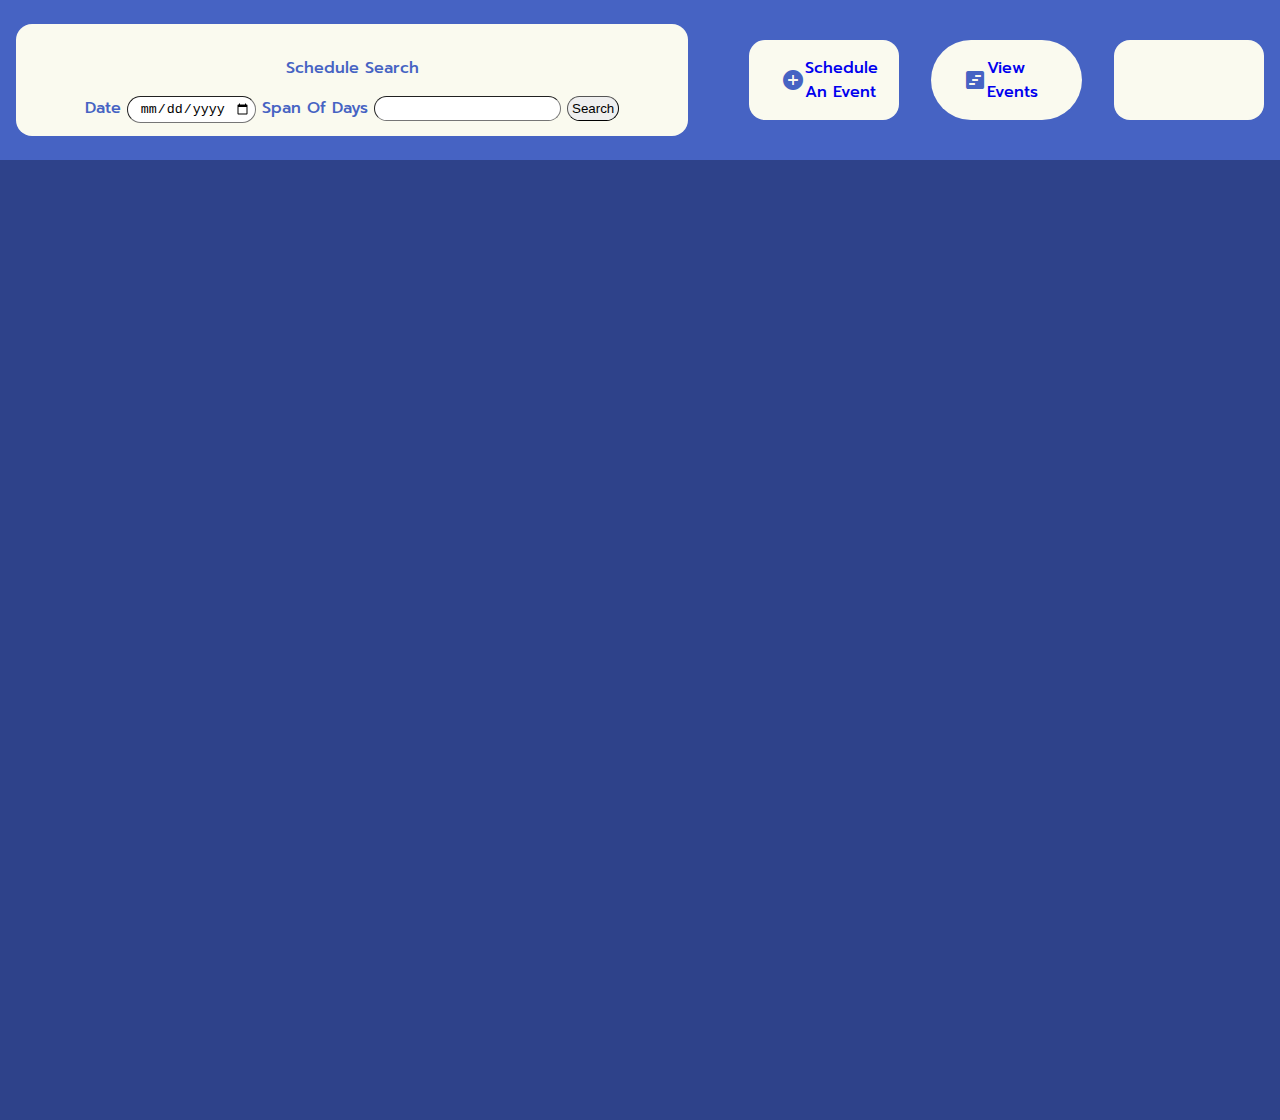
<file: client/index.html>
<!DOCTYPE html>
<html lang="en">
  <head>
    <meta charset="UTF-8" />
    <meta name="viewport" content="width=device-width, initial-scale=1.0" />
    <link rel="stylesheet" href="style.css" />
    <title>Final Scheduler</title>
    <link rel="preconnect" href="https://fonts.googleapis.com" />
    <link rel="preconnect" href="https://fonts.gstatic.com" crossorigin />
    <link
      href="https://fonts.googleapis.com/css2?family=Josefin+Sans:wght@300;400&family=Prompt:ital,wght@0,100;0,200;0,300;0,400;0,500;0,600;0,700;0,800;0,900;1,100;1,200;1,300;1,400;1,500;1,600;1,700;1,800;1,900&family=Space+Grotesk:wght@300..700&family=Tauri&display=swap"
      rel="stylesheet"
    />
    <link
      rel="stylesheet"
      href="https://fonts.googleapis.com/css2?family=Material+Symbols+Outlined:opsz,wght,FILL,GRAD@20..48,100..700,0..1,-50..200"
    />
  </head>

  <body>
    <header id="main-header">
      <section id="schedule-search">
        <form id="schedule-search-form">
          <p>Schedule Search</p>
          <label for="event-name-input">Date</label>
          <input type="date" id="date-start-input" />
          <label for="event-name-input">Span Of Days</label>
          <input type="number" id="date-span-input" />
          <input type="submit" value="Search" />
        </form>
      </section>

      <nav id="header-link-section">
        <a href="sign-in.html" id="account-link" class="header-link"></a>
        <a href="index.html" id="schedule-link" class="header-link">
          <span class="material-symbols-outlined"> view_timeline </span>
          View Events
        </a>
        <a href="create-event.html" id="create-link" class="header-link">
          <span class="material-symbols-outlined"> add_circle </span>
          Schedule An Event
        </a>
      </nav>
    </header>
    <section id="main-scheduler">
      <section id="true-schedule"></section>
    </section>
    <footer></footer>
  </body>

  <script src="./src/final-ui.js" type="module"></script>
</html>
</file>
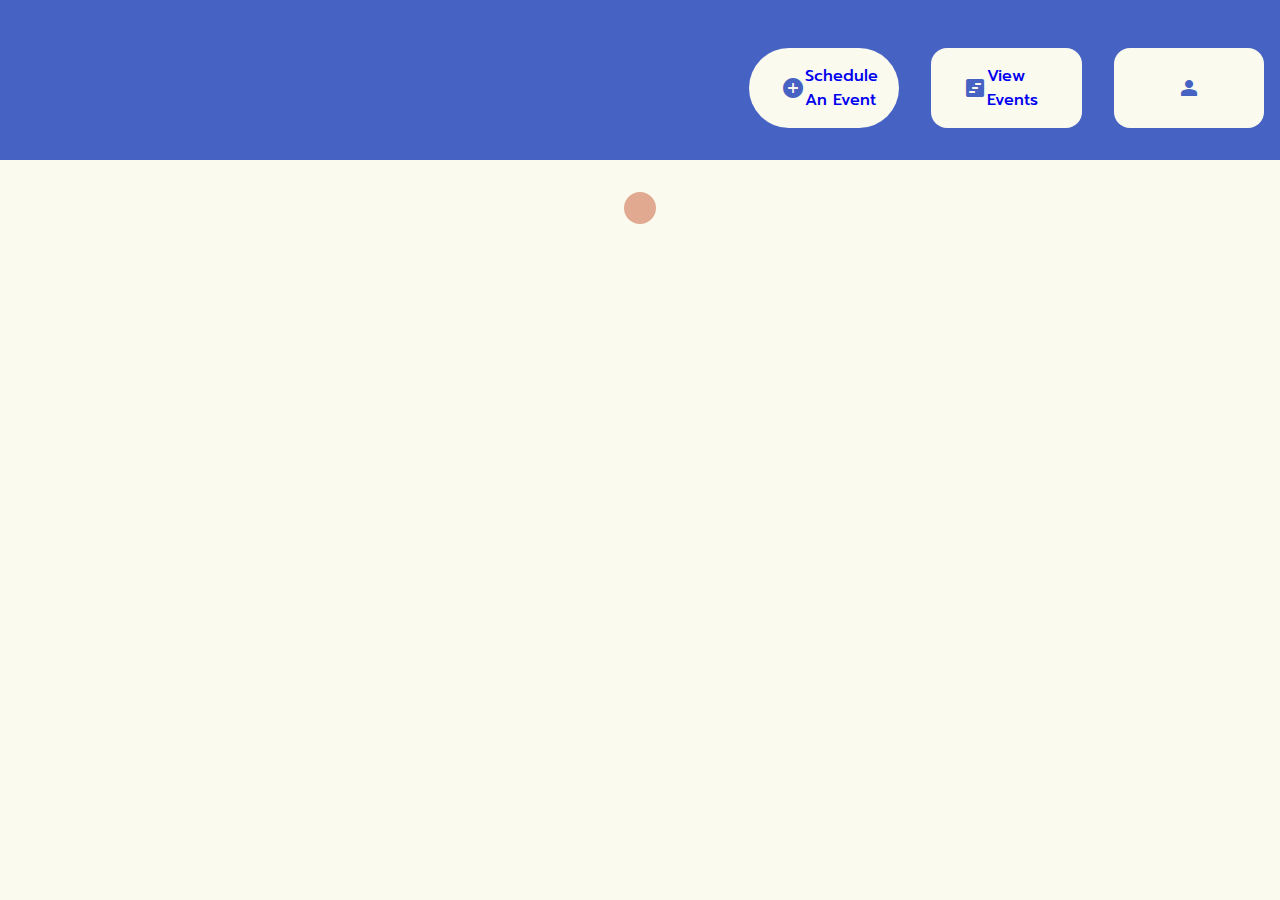
<file: client/create-event.html>
<!DOCTYPE html>
<html lang="en">
  <head>
    <meta charset="UTF-8" />
    <meta name="viewport" content="width=device-width, initial-scale=1.0" />
    <title>Schedule Sign-In</title>
    <link rel="stylesheet" href="schedule.css" />
    <link rel="preconnect" href="https://fonts.googleapis.com" />
    <link rel="preconnect" href="https://fonts.gstatic.com" crossorigin />
    <link
      rel="stylesheet"
      href="https://fonts.googleapis.com/css2?family=Material+Symbols+Outlined:opsz,wght,FILL,GRAD@20..48,100..700,0..1,-50..200"
    />
    <link
      href="https://fonts.googleapis.com/css2?family=Josefin+Sans:wght@300;400&family=Prompt:ital,wght@0,100;0,200;0,300;0,400;0,500;0,600;0,700;0,800;0,900;1,100;1,200;1,300;1,400;1,500;1,600;1,700;1,800;1,900&family=Space+Grotesk:wght@300..700&family=Tauri&display=swap"
      rel="stylesheet"
    />
  </head>

  <body>
    <header id="main-header">
      <section id="error-message">
        <figure>
          <h1 id="error-head">ERROR</h1>
          <p id="error-para">Yo, this code straight up broke</p>
        </figure>
      </section>
      <nav id="links">
        <a href="sign-in.html" id="account-link" class="header-link"></a>
        <a href="index.html" id="schedule-link" class="header-link">
          <span class="material-symbols-outlined"> view_timeline </span>
          View Events
        </a>
        <a href="create-event.html" id="create-link" class="header-link">
          <span class="material-symbols-outlined"> add_circle </span>
          Schedule An Event
        </a>
      </nav>
    </header>
    <section id="main-sign-in">
      <form id="create-event-form"></form>
    </section>
    <script type="module" src="./src/schedule-ui.js"></script>
  </body>
</html>
</file>
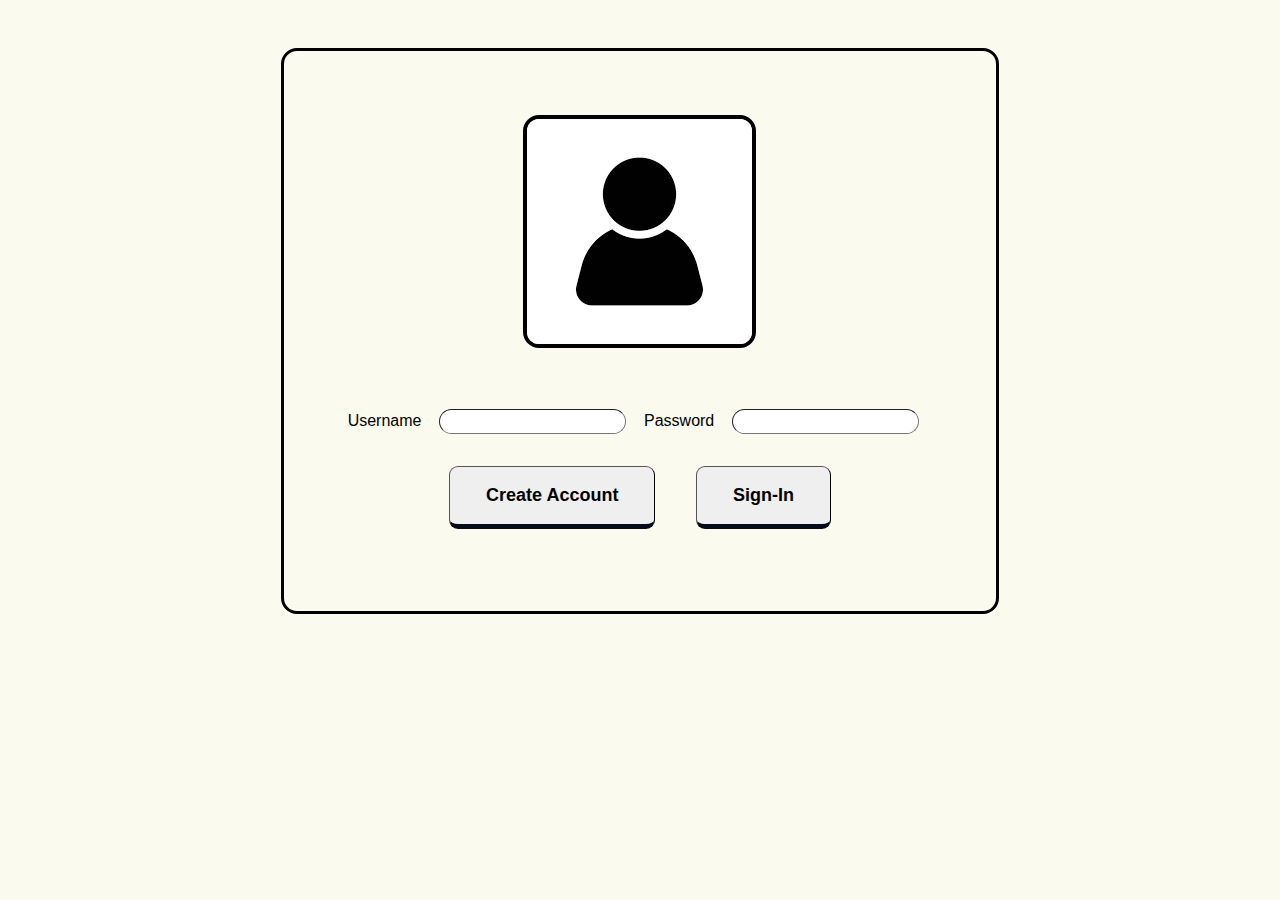
<file: client/sign-in.html>
<!DOCTYPE html>
<html lang="en">

<head>
    <meta charset="UTF-8">
    <meta name="viewport" content="width=device-width, initial-scale=1.0">
    <title>Schedule Sign-In</title>
    <link rel="stylesheet" href="sign-in.css">
</head>

<body>
    <section id="main-sign-in">
        <form id="user-input-form">
            <img src="./images/userImage.png" alt="user sign in icon">

            <div>
                <label for="user-name-input">Username</label>
                <input type="text" id="user-name-input">
                <label for="user-password-input">Password</label>
                <input type="password" id="user-password-input">
            </div>

            <div>
                <input type="button" id="create-account-button" value="Create Account">
                <input type="button" id="sign-in-button" value="Sign-In">
            </div>

        </form>
    </section>
    <script type="module" src="./src/signin-ui.js"></script>
</body>


</html>
</file>
<file: client/style.css>
:root {
    --true-background-color: #2E428A;
    --main-background-color: #FAFAEF;
    --schedule-column-color-one: #F7E7DE;
    --schedule-column-color-two: #F3DBCE;
    --scheduled-event-background: #E0A990;
    --column-header-background-color: #2E428A;
    --header-background-color: #4663C3;
    --column-separators: #23346C;
    --event-schedule-shadow: #D7885B;
    height: 100%;
    width: 100%;
}

body {
    font-family: "Prompt", sans-serif;
    font-weight: 420;
    height: 100%;
    margin: 0;
    font-style: normal;
    background-color: var(--true-background-color);
}

header{
    background-color: var(--header-background-color);
    width: 100%;
    display: flex;
    flex-direction: row;
    justify-content: space-between;
    align-items: center;
    color: var(--main-background-color);
}

.material-symbols-outlined {
  color: var(--header-background-color);
  font-variation-settings:
  'FILL' 1,
  'wght' 400,
  'GRAD' 0,
  'opsz' 24
}

a {
    text-decoration: none;
}

.header-link {
    padding: 2em;
    display: block;
    background-color: var(--main-background-color);
    margin: 1em;
    border-radius: 1em;
    height: 1em;
    width: 15%;
    max-width: 10em;
    min-width: 5em;
    text-wrap:balance;
    display: flex;
    align-items: center;
    justify-content: space-around;
    transition: all 0.3s;
}

@media only screen and (max-width: 1200px)
{
    header {
        flex-direction: column;
    }

    #header-link-section {
        align-items: center;
        justify-items: center;
        justify-content: space-around;
    }
}

@media only screen and (min-width: 1200px)
{
    header {
        flex-direction: row;
        height: 10em;
    }

    #header-link-section {
        width: 45%;
        align-items: right;
        justify-items: right;
    }
}

.header-link:hover{
    background-color: var(--scheduled-event-background);
    color: var(--main-background-color);
}

#main-scheduler{
    display: flex;
    align-items: center;
    justify-content: center;
}

#true-schedule {
    width: 100%;
    justify-content: left;
    display: flex;
    flex-direction: row;
    flex-flow: row;
    width: 100%;
    height: 60em;
    overflow: scroll;
    margin: 0;
}

#schedule-search {
    width: 50%;
    margin: 1em;
    background-color: var(--main-background-color);
    border-radius: 1em;
    align-items: left;
    color: var(--header-background-color);
    height: 50%;
    padding: 1em;
    text-align: center;
}

input {
    border-radius: 4em;
    padding: 0.3em;
    border-width: 0.1em;
    text-align: center;
}

#header-link-section {
    flex-direction: row-reverse;
    display: flex;
}

.schedule-column {
    text-align: center;
    transition: all 0.2s;
    min-width: 12em;
}

.card-title
{
    font-size: large;
    font-weight: 550;;
}

.card-maker
{
    font-weight: 300;
    font-size: medium;
    font-style: italic;
    margin-top: -0.5em;
}

.schedule-column:nth-child(even) {
    background-color: var(--schedule-column-color-one);
}

.schedule-column:nth-child(odd) {
    background-color: var(--schedule-column-color-two);
}

#schedule-link
{
    border-radius: 3em;
}

.column-header
{
    height: 5em;
    background-color: var(--column-header-background-color);
    text-align: center;
    justify-content: center;
    border-left: solid 0.1em var(--column-separators);
    border-right: solid 0.1em var(--column-separators);
}

.filler-card,
.event-card {
    margin: 1em;
    padding: 0.3em;
    height: 5em;
    border-style: solid;
    border-width: 0.1em;
    border-color: #DFA07C;
    border-radius: 1em;
    border-bottom-color: #D7885B;
    border-bottom-width: 0.3em;
}

.event-card{
    background-color: var(--scheduled-event-background);
}

.filler-card {
    color: rgba(255, 255, 255, 0);
    border-color: rgba(255, 255, 255, 0);
}
</file>
<file: client/schedule.css>
:root {
    --true-background-color: #2E428A;
    --main-background-color: #FAFAEF;
    --schedule-column-color-one: #F7E7DE;
    --schedule-column-color-two: #F3DBCE;
    --scheduled-event-background: #E0A990;
    --column-header-background-color: #2E428A;
    --header-background-color: #4663C3;
    --column-separators: #23346C;
    --event-schedule-shadow: #D7885B;
    --error-message: #c3294a;
}

body{
    background-color: var(--main-background-color);
    margin: 0;
    font-family: "Prompt", sans-serif;
    font-weight: 420;
    display: flex;
    flex-direction: column;
    justify-content: center;
    align-items: center;
}

header {
    background-color: var(--header-background-color);
    width: 100%;
    display: flex;
    flex-direction: row;
    justify-content: right;
    align-items: center;
    height: 10em;
    color: var(--main-background-color);
}

@media only screen and (max-width: 800px)
{
    header {
        flex-direction: column-reverse;
        height: 20em;
    }

    #links {
        width: 99%;
        align-items: center;
        justify-content: center;
    }
}

@media only screen and (min-width: 800px)
{
    #links {
        width: 45%;
    }
}

#links
{
    height: 60%;
    display: flex;
    flex-direction: row-reverse;
}

.material-symbols-outlined {
    color: var(--header-background-color);
    font-variation-settings:
        'FILL' 1,
        'wght' 400,
        'GRAD' 0,
        'opsz' 24
}


#error-message
{
    justify-content: left;
    align-items: left;
    width: 50%;
    background-color: var(--error-message);
    height: 70%;
    text-align: center;
    margin: 3em;
    justify-content: center;
    border-radius: 1em;
}

a {
    text-decoration: none;
}


#main-sign-in{
    background-color: var(--scheduled-event-background);
    margin: 2em;
    padding: 1em;
    border-radius: 1em;
    text-align: center;
}

#create-link
{
    border-radius: 3em;
}

.add-event-forms
{
    display: flex;
    flex-direction: column;
    max-width: 30em;
}

h3 {
    font-style: italic;
    font-weight: 300;
}

h1 {
    margin-bottom: -0.4em;
}

.rsvp-list
{
    display: flex;
    flex-direction: row;
    flex-wrap: wrap;
    justify-content: center;
}

.rsvp-option
{
    display: flex;
    margin: 0.5em;
    flex-direction: row;
    background-color: var(--schedule-column-color-two);
    padding: 0.5em;
    border-radius: 0.5em;
    border-color: var(--true-background-color);
    border: solid 0.15em;
    transition: all 0.2s;
}

.rsvp-option:hover
{
    transform: scale(1.05);
}

input {
    border-radius: 1em;
    margin: 0.5em;
    padding: 0.5em;
    text-align: center;
    transition: all 0.3s;
}

.header-link {
    padding: 2em;
    display: block;
    background-color: var(--main-background-color);
    margin: 1em;
    border-radius: 1em;
    height: 1em;
    width: 15%;
    max-width: 10em;
    min-width: 5em;
    text-wrap:balance;
    display: flex;
    flex-direction: row;
    align-items: center;
    justify-content: space-around;
    transition: all 0.3s;
}

input[type="button"], input[type="submit"]
{
    padding: 1em;
    border-radius: 0.5em;
    padding-left: 2em;
    padding-right: 2em;
    font-weight: 600;
    font-size: large;
    border-bottom-color: #23346C;
    border-bottom-width: 0.3em;
}

input:hover{
    background-color: var(--schedule-column-color-one);
}

input[type="button"]:hover, input[type="submit"]:hover
{
    border-color: #23346C;
    border-width: 0.4em;
}

.header-link:hover{
    background-color: var(--scheduled-event-background);
    color: var(--main-background-color);
}
</file>
<file: client/sign-in.css>
:root {
    --true-background-color: #2E428A;
    --main-background-color: #FAFAEF;
    --schedule-column-color-one: #F7E7DE;
    --schedule-column-color-two: #F3DBCE;
    --scheduled-event-background: #E0A990;
    --column-header-background-color: #2E428A;
    --header-background-color: #4663C3;
    --column-separators: #23346C;
    --event-schedule-shadow: #D7885B;
    --error-message: #c3294a;
}

body {
    background-color: var(--main-background-color);
    margin: 0;
    font-family: "Prompt", sans-serif;
    font-weight: 420;
    display: flex;
    flex-direction: column;
    justify-content: center;
    align-items: center;
}

header {
    background-color: var(--header-background-color);
    width: 100%;
    display: flex;
    flex-direction: row;
    justify-content: right;
    align-items: center;
    height: 10em;
    color: var(--main-background-color);
}

#links
{
    height: 60%;
    display: flex;
    flex-direction: row-reverse;
}

@media only screen and (max-width: 800px)
{
    header {
        flex-direction: column-reverse;
        height: 30em;
    }

    #links {
        width: 99%;
        align-items: center;
        justify-content: center;
    }
}

@media only screen and (min-width: 800px)
{
    #links {
        width: 45%;
    }
}

#links
{
    height: 60%;
    display: flex;
    flex-direction: row-reverse;
}

.material-symbols-outlined {
    color: var(--header-background-color);
    font-variation-settings:
        'FILL' 1,
        'wght' 400,
        'GRAD' 0,
        'opsz' 24
}

#error-message
{
    justify-content: left;
    align-items: left;
    width: 50%;
    background-color: var(--error-message);
    height: 50%;
    text-align: center;
    margin: 3em;
    justify-content: center;
    border-radius: 1em;
}

#account-link
{
    border-radius: 3em;
    justify-content: right;
}

a {
    text-decoration: none;
}

input[type="button"], input[type="submit"]
{
    padding: 1em;
    border-radius: 0.5em;
    padding-left: 2em;
    padding-right: 2em;
    font-weight: 600;
    font-size: large;
    border-bottom-color: #23346C;
    border-bottom-width: 0.3em;
    transition: all 0.3s;
}

input[type="button"]:hover, input[type="submit"]:hover
{
    border-color: #23346C;
    border-width: 0.4em;
}

#main-sign-in {
    display: flex;
    justify-content: center;
    align-items: center;
}

.header-link {
    padding: 2em;
    display: block;
    background-color: var(--main-background-color);
    margin: 1em;
    border-radius: 1em;
    height: 1em;
    width: 15%;
    max-width: 10em;
    min-width: 5em;
    text-wrap: balance;
    display: flex;
    flex-direction: row;
    align-items: center;
    justify-content: space-around;
    transition: all 0.3s;
}

.header-link:hover {
    background-color: var(--scheduled-event-background);
    color: var(--main-background-color);
}

section,
form {
    display: flex;
    flex-direction: column;
    align-items: center;
    justify-content: center;
    padding: 2em;
}

#main-sign-in {
    border-style: solid;
    border-radius: 1em;
    margin: 3em;
    max-width: 50em;
}

input {
    border-radius: 4em;
    padding: 0.3em;
    border-width: 0.1em;
    text-align: center;
    margin: 1em;
}

img {
    border-radius: 1em;
    border: solid 0.3em;
    margin-bottom: 3em;
}
</file>
